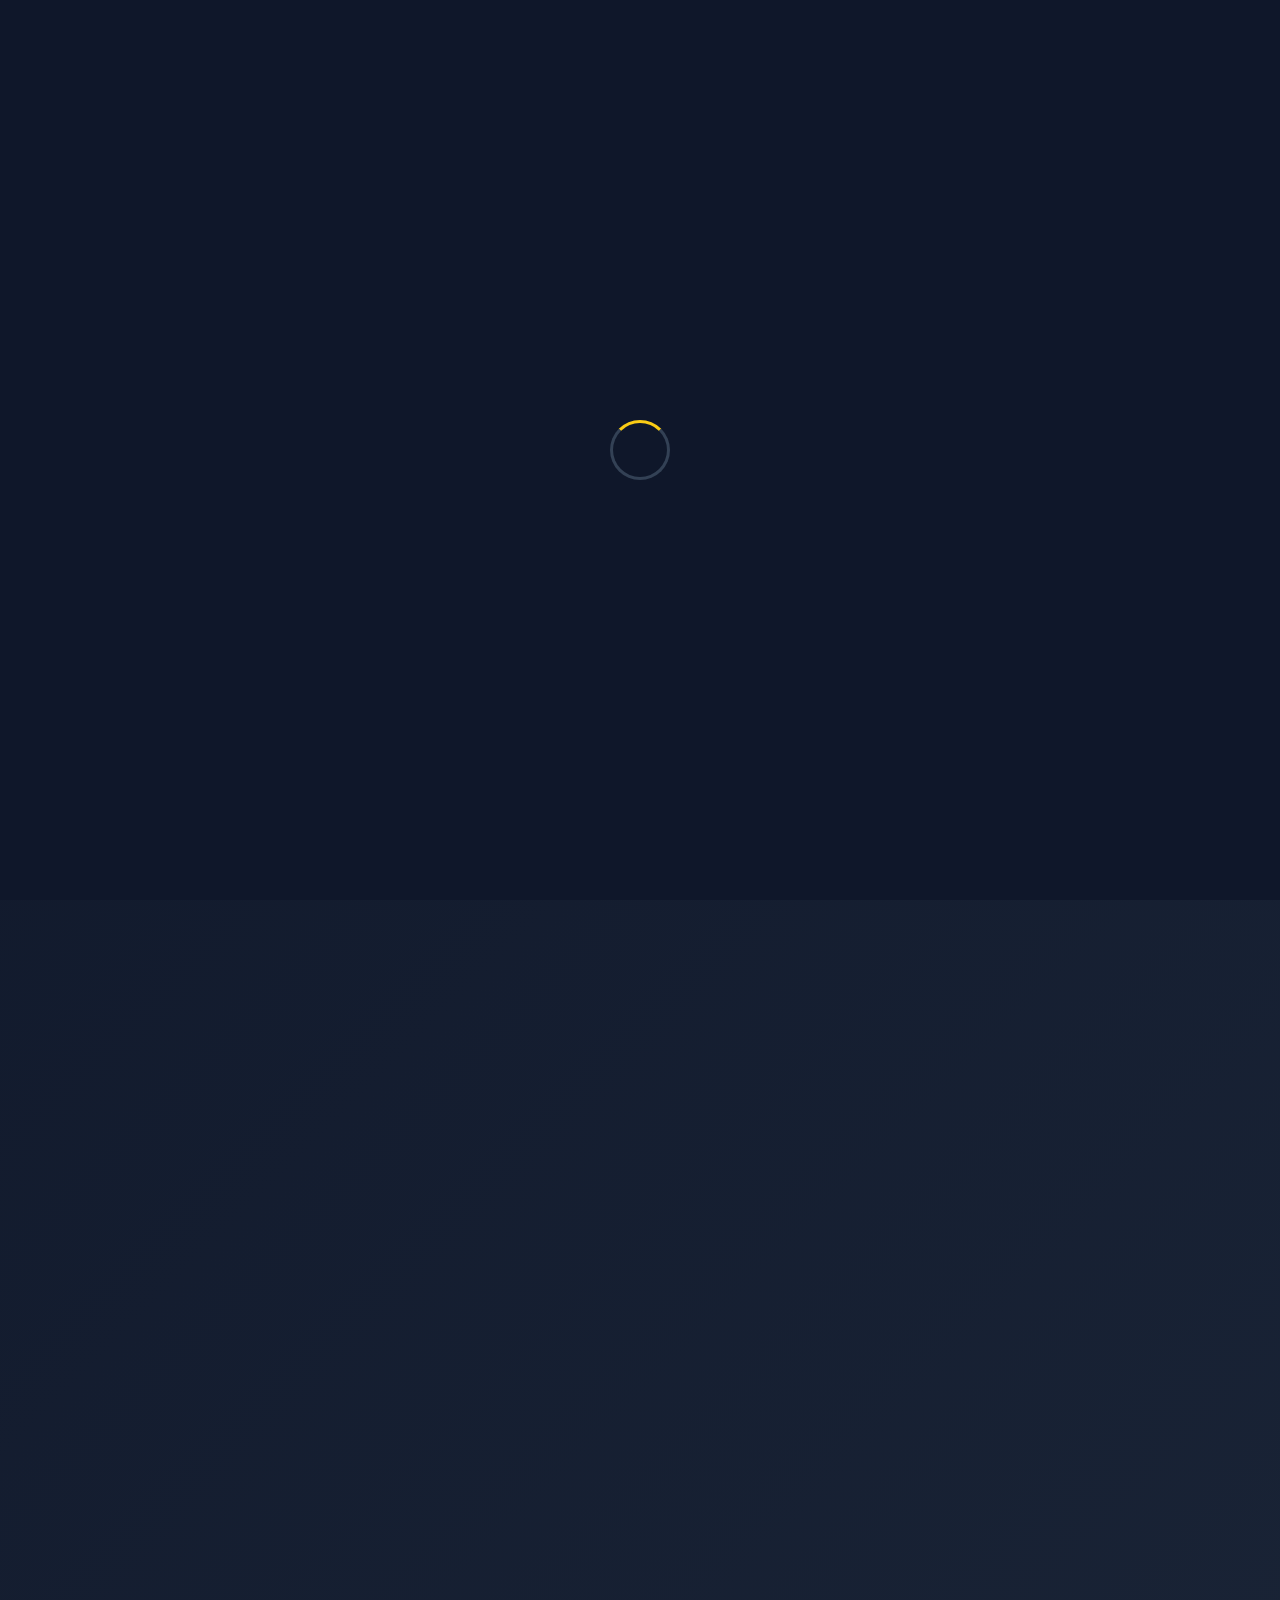
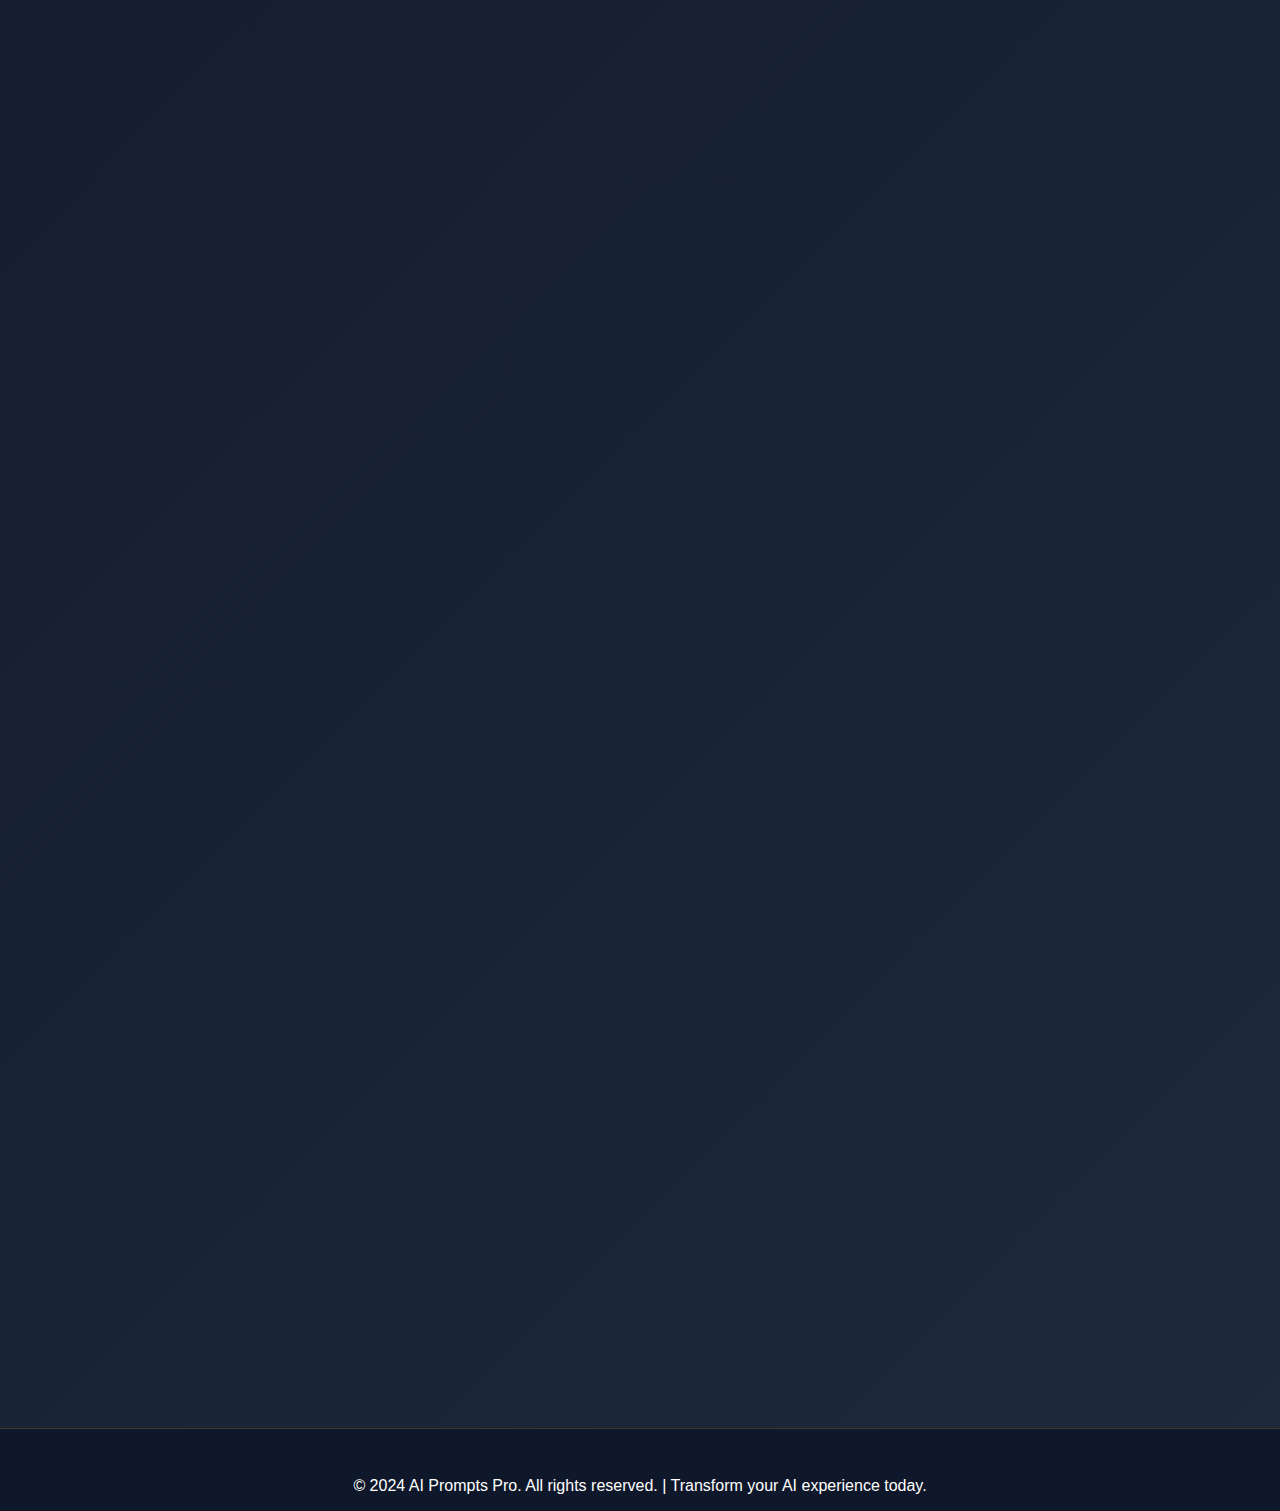
<file: public/landing-page.html>
<!DOCTYPE html>
<html lang="en">
<head>
    <meta charset="UTF-8">
    <meta name="viewport" content="width=device-width, initial-scale=1.0">
    <title>15,000 Premium AI Prompts Collection - Boost Your Productivity 10x</title>
    <meta name="description" content="Get instant access to 15,000+ professionally crafted AI prompts for ChatGPT, Claude & more. Transform your AI workflow with our premium prompt library. Limited time: $99 (reg $199)">
    
    <style>
        * {
            margin: 0;
            padding: 0;
            box-sizing: border-box;
        }

        :root {
            --navy-900: #0f172a;
            --navy-800: #1e293b;
            --navy-700: #334155;
            --navy-600: #475569;
            --gold-400: #facc15;
            --gold-500: #eab308;
            --emerald-500: #10b981;
            --red-500: #ef4444;
            --white: #ffffff;
            --gray-100: #f1f5f9;
            --gray-200: #e2e8f0;
            --shadow-glow: 0 0 30px rgba(250, 204, 21, 0.3);
        }

        body {
            font-family: 'Inter', -apple-system, BlinkMacSystemFont, sans-serif;
            background: linear-gradient(135deg, var(--navy-900) 0%, var(--navy-800) 100%);
            color: var(--white);
            cursor: none;
            overflow-x: hidden;
        }

        /* Custom Cursor */
        .custom-cursor {
            position: fixed;
            width: 20px;
            height: 20px;
            border: 2px solid var(--gold-400);
            border-radius: 50%;
            pointer-events: none;
            z-index: 9999;
            transition: all 0.2s ease;
            background: transparent;
        }

        .custom-cursor.hover {
            transform: scale(1.5);
            background: rgba(250, 204, 21, 0.2);
        }

        /* Preloader */
        .preloader {
            position: fixed;
            top: 0;
            left: 0;
            width: 100%;
            height: 100%;
            background: var(--navy-900);
            display: flex;
            align-items: center;
            justify-content: center;
            z-index: 10000;
            transition: opacity 0.5s ease;
        }

        .preloader.hidden {
            opacity: 0;
            pointer-events: none;
        }

        .loader {
            width: 60px;
            height: 60px;
            border: 3px solid var(--navy-700);
            border-top: 3px solid var(--gold-400);
            border-radius: 50%;
            animation: spin 1s linear infinite;
        }

        @keyframes spin {
            0% { transform: rotate(0deg); }
            100% { transform: rotate(360deg); }
        }

        /* Header */
        .header {
            position: fixed;
            top: 0;
            width: 100%;
            background: rgba(15, 23, 42, 0.95);
            backdrop-filter: blur(10px);
            padding: 1rem 2rem;
            z-index: 1000;
            transition: all 0.3s ease;
        }

        .nav {
            display: flex;
            justify-content: space-between;
            align-items: center;
            max-width: 1200px;
            margin: 0 auto;
        }

        .logo {
            font-size: 1.5rem;
            font-weight: bold;
            color: var(--gold-400);
        }

        .nav-links {
            display: flex;
            list-style: none;
            gap: 2rem;
        }

        .nav-links a {
            color: var(--white);
            text-decoration: none;
            transition: color 0.3s ease;
        }

        .nav-links a:hover {
            color: var(--gold-400);
        }

        .cta-btn {
            background: linear-gradient(135deg, var(--gold-400), var(--gold-500));
            color: var(--navy-900);
            padding: 0.75rem 1.5rem;
            border: none;
            border-radius: 8px;
            font-weight: 600;
            cursor: pointer;
            transition: all 0.3s ease;
            animation: pulse 2s infinite;
        }

        .cta-btn:hover {
            transform: translateY(-2px);
            box-shadow: var(--shadow-glow);
        }

        @keyframes pulse {
            0%, 100% { transform: scale(1); }
            50% { transform: scale(1.05); }
        }

        /* Hero Section */
        .hero {
            min-height: 100vh;
            display: flex;
            align-items: center;
            justify-content: center;
            text-align: center;
            padding: 6rem 2rem 2rem;
            position: relative;
            overflow: hidden;
        }

        .hero::before {
            content: '';
            position: absolute;
            top: 0;
            left: 0;
            right: 0;
            bottom: 0;
            background: radial-gradient(circle at 50% 50%, rgba(250, 204, 21, 0.1) 0%, transparent 70%);
            z-index: -1;
        }

        .hero-content {
            max-width: 800px;
            z-index: 2;
        }

        .hero h1 {
            font-size: 3.5rem;
            font-weight: 800;
            margin-bottom: 1.5rem;
            background: linear-gradient(135deg, var(--white), var(--gold-400));
            -webkit-background-clip: text;
            -webkit-text-fill-color: transparent;
            animation: slideUp 1s ease-out;
        }

        .hero p {
            font-size: 1.25rem;
            margin-bottom: 2rem;
            opacity: 0.9;
            animation: slideUp 1s ease-out 0.2s both;
        }

        .pricing-section {
            background: rgba(255, 255, 255, 0.1);
            backdrop-filter: blur(10px);
            border-radius: 16px;
            padding: 2rem;
            margin: 2rem 0;
            border: 1px solid rgba(250, 204, 21, 0.3);
            animation: slideUp 1s ease-out 0.4s both;
        }

        .countdown-timer {
            background: var(--red-500);
            color: var(--white);
            padding: 1rem 2rem;
            border-radius: 12px;
            font-size: 2rem;
            font-weight: bold;
            margin-bottom: 1.5rem;
            animation: glow 2s ease-in-out infinite alternate;
            text-align: center;
        }

        @keyframes glow {
            from { box-shadow: 0 0 20px rgba(239, 68, 68, 0.5); }
            to { box-shadow: 0 0 30px rgba(239, 68, 68, 0.8); }
        }

        .price-container {
            display: flex;
            justify-content: center;
            align-items: center;
            gap: 2rem;
            margin-bottom: 2rem;
        }

        .old-price {
            font-size: 2rem;
            color: var(--red-500);
            text-decoration: line-through;
        }

        .new-price {
            font-size: 3rem;
            color: var(--emerald-500);
            font-weight: bold;
        }

        .expired-price {
            font-size: 3rem;
            color: var(--red-500);
            font-weight: bold;
        }

        @keyframes slideUp {
            from { opacity: 0; transform: translateY(30px); }
            to { opacity: 1; transform: translateY(0); }
        }

        @keyframes fadeInUp {
            from { opacity: 0; transform: translateY(20px); }
            to { opacity: 1; transform: translateY(0); }
        }

        /* Features Section */
        .features {
            padding: 6rem 2rem;
            max-width: 1200px;
            margin: 0 auto;
        }

        .features h2 {
            text-align: center;
            font-size: 2.5rem;
            margin-bottom: 3rem;
            color: var(--gold-400);
        }

        .features-grid {
            display: grid;
            grid-template-columns: repeat(auto-fit, minmax(300px, 1fr));
            gap: 2rem;
        }

        .feature-card {
            background: rgba(255, 255, 255, 0.05);
            border-radius: 16px;
            padding: 2rem;
            text-align: center;
            transition: all 0.3s ease;
            border: 1px solid rgba(250, 204, 21, 0.2);
        }

        .feature-card:hover {
            transform: translateY(-5px);
            box-shadow: var(--shadow-glow);
            border-color: var(--gold-400);
        }

        .feature-icon {
            width: 60px;
            height: 60px;
            background: var(--gold-400);
            border-radius: 50%;
            margin: 0 auto 1rem;
            display: flex;
            align-items: center;
            justify-content: center;
            font-size: 1.5rem;
            color: var(--navy-900);
        }

        /* Testimonials */
        .testimonials {
            padding: 6rem 2rem;
            background: rgba(255, 255, 255, 0.02);
        }

        .testimonials h2 {
            text-align: center;
            font-size: 2.5rem;
            margin-bottom: 3rem;
            color: var(--gold-400);
        }

        .testimonials-grid {
            display: grid;
            grid-template-columns: repeat(auto-fit, minmax(300px, 1fr));
            gap: 2rem;
            max-width: 1200px;
            margin: 0 auto;
        }

        .testimonial {
            background: rgba(255, 255, 255, 0.05);
            border-radius: 16px;
            padding: 2rem;
            border: 1px solid rgba(250, 204, 21, 0.2);
        }

        .stars {
            color: var(--gold-400);
            margin-bottom: 1rem;
        }

        /* Contact Form */
        .contact {
            padding: 6rem 2rem;
            max-width: 800px;
            margin: 0 auto;
        }

        .contact h2 {
            text-align: center;
            font-size: 2.5rem;
            margin-bottom: 3rem;
            color: var(--gold-400);
        }

        .form-group {
            margin-bottom: 1.5rem;
        }

        .form-group label {
            display: block;
            margin-bottom: 0.5rem;
            color: var(--gold-400);
        }

        .form-group input,
        .form-group textarea {
            width: 100%;
            padding: 1rem;
            border: 1px solid rgba(250, 204, 21, 0.3);
            border-radius: 8px;
            background: rgba(255, 255, 255, 0.05);
            color: var(--white);
            transition: all 0.3s ease;
        }

        .form-group input:focus,
        .form-group textarea:focus {
            outline: none;
            border-color: var(--gold-400);
            box-shadow: 0 0 0 3px rgba(250, 204, 21, 0.1);
        }

        /* Footer */
        .footer {
            background: var(--navy-900);
            padding: 3rem 2rem 1rem;
            text-align: center;
            border-top: 1px solid rgba(250, 204, 21, 0.2);
        }

        /* Responsive */
        @media (max-width: 768px) {
            .hero h1 { font-size: 2.5rem; }
            .nav-links { display: none; }
            .price-container { flex-direction: column; gap: 1rem; }
            .countdown-timer { font-size: 1.5rem; }
        }

        /* Floating Elements */
        .floating-element {
            position: absolute;
            animation: float 6s ease-in-out infinite;
        }

        .floating-element:nth-child(1) { top: 20%; left: 10%; animation-delay: 0s; }
        .floating-element:nth-child(2) { top: 60%; right: 10%; animation-delay: 2s; }
        .floating-element:nth-child(3) { bottom: 20%; left: 15%; animation-delay: 4s; }

        @keyframes float {
            0%, 100% { transform: translateY(0px); }
            50% { transform: translateY(-20px); }
        }

        .scroll-reveal {
            opacity: 0;
            transform: translateY(30px);
            transition: all 0.6s ease;
        }

        .scroll-reveal.revealed {
            opacity: 1;
            transform: translateY(0);
        }
    </style>
</head>
<body>
    <!-- Custom Cursor -->
    <div class="custom-cursor" id="cursor"></div>

    <!-- Preloader -->
    <div class="preloader" id="preloader">
        <div class="loader"></div>
    </div>

    <!-- Header -->
    <header class="header">
        <nav class="nav">
            <div class="logo">🧠 AI Prompts Pro</div>
            <ul class="nav-links">
                <li><a href="#features">Features</a></li>
                <li><a href="#testimonials">Reviews</a></li>
                <li><a href="#contact">Contact</a></li>
            </ul>
            <button class="cta-btn">Get Started</button>
        </nav>
    </header>

    <!-- Hero Section -->
    <section class="hero">
        <div class="floating-element">✨</div>
        <div class="floating-element">🚀</div>
        <div class="floating-element">💡</div>
        
        <div class="hero-content">
            <h1>15,000 Premium AI Prompts Collection</h1>
            <p>Transform your AI workflow with professionally crafted prompts for ChatGPT, Claude, and more. Boost your productivity 10x with our comprehensive prompt library.</p>
            
            <div class="pricing-section">
                <div class="countdown-timer" id="countdown">
                    ⏰ FLASH SALE ENDS IN: <span id="timer">05:00</span>
                </div>
                
                <div class="price-container" id="priceContainer">
                    <div class="old-price">$199</div>
                    <div class="new-price" id="newPrice">$99</div>
                </div>
                
                <button class="cta-btn" style="font-size: 1.2rem; padding: 1rem 2rem;">
                    🔥 Get Instant Access Now
                </button>
            </div>
        </div>
    </section>

    <!-- Features Section -->
    <section class="features scroll-reveal" id="features">
        <h2>What's Inside Your Prompt Collection</h2>
        <div class="features-grid">
            <div class="feature-card">
                <div class="feature-icon">💼</div>
                <h3>Business & Marketing</h3>
                <p>2,500+ prompts for content creation, social media, email marketing, and business strategy.</p>
            </div>
            <div class="feature-card">
                <div class="feature-icon">🎨</div>
                <h3>Creative Writing</h3>
                <p>3,000+ prompts for storytelling, copywriting, and creative content generation.</p>
            </div>
            <div class="feature-card">
                <div class="feature-icon">💻</div>
                <h3>Programming & Tech</h3>
                <p>2,000+ prompts for code generation, debugging, and technical documentation.</p>
            </div>
            <div class="feature-card">
                <div class="feature-icon">📚</div>
                <h3>Education & Learning</h3>
                <p>1,500+ prompts for lesson planning, tutoring, and educational content.</p>
            </div>
            <div class="feature-card">
                <div class="feature-icon">🏥</div>
                <h3>Healthcare & Wellness</h3>
                <p>1,000+ prompts for health advice, fitness planning, and wellness coaching.</p>
            </div>
            <div class="feature-card">
                <div class="feature-icon">💰</div>
                <h3>Finance & Investment</h3>
                <p>1,500+ prompts for financial planning, investment analysis, and budgeting.</p>
            </div>
            <div class="feature-card">
                <div class="feature-icon">🎯</div>
                <h3>Productivity & Organization</h3>
                <p>2,000+ prompts for task management, goal setting, and personal development.</p>
            </div>
            <div class="feature-card">
                <div class="feature-icon">🌟</div>
                <h3>Personal & Lifestyle</h3>
                <p>1,500+ prompts for personal growth, relationships, and daily life optimization.</p>
            </div>
        </div>
    </section>

    <!-- Testimonials -->
    <section class="testimonials scroll-reveal" id="testimonials">
        <h2>What Our Customers Say</h2>
        <div class="testimonials-grid">
            <div class="testimonial">
                <div class="stars">⭐⭐⭐⭐⭐</div>
                <p>"This collection transformed my content creation process. I'm generating high-quality content 10x faster now!"</p>
                <h4>- Sarah Johnson, Content Creator</h4>
            </div>
            <div class="testimonial">
                <div class="stars">⭐⭐⭐⭐⭐</div>
                <p>"As a developer, the coding prompts are invaluable. They help me solve complex problems and write better documentation."</p>
                <h4>- Mike Chen, Software Developer</h4>
            </div>
            <div class="testimonial">
                <div class="stars">⭐⭐⭐⭐⭐</div>
                <p>"The business prompts helped me scale my marketing agency. ROI was immediate and substantial."</p>
                <h4>- Emily Rodriguez, Marketing Agency Owner</h4>
            </div>
        </div>
    </section>

    <!-- Contact Form -->
    <section class="contact scroll-reveal" id="contact">
        <h2>Get in Touch</h2>
        <form>
            <div class="form-group">
                <label for="name">Name</label>
                <input type="text" id="name" name="name" required>
            </div>
            <div class="form-group">
                <label for="email">Email</label>
                <input type="email" id="email" name="email" required>
            </div>
            <div class="form-group">
                <label for="message">Message</label>
                <textarea id="message" name="message" rows="5" required></textarea>
            </div>
            <button type="submit" class="cta-btn" style="width: 100%;">Send Message</button>
        </form>
    </section>

    <!-- Footer -->
    <footer class="footer">
        <p>&copy; 2024 AI Prompts Pro. All rights reserved. | Transform your AI experience today.</p>
    </footer>

    <script>
        // Custom Cursor
        const cursor = document.getElementById('cursor');
        const clickableElements = document.querySelectorAll('button, a, input, textarea');

        document.addEventListener('mousemove', (e) => {
            cursor.style.left = e.clientX + 'px';
            cursor.style.top = e.clientY + 'px';
        });

        clickableElements.forEach(el => {
            el.addEventListener('mouseenter', () => cursor.classList.add('hover'));
            el.addEventListener('mouseleave', () => cursor.classList.remove('hover'));
        });

        // Preloader
        window.addEventListener('load', () => {
            setTimeout(() => {
                document.getElementById('preloader').classList.add('hidden');
            }, 1500);
        });

        // Countdown Timer
        let timeLeft = 300; // 5 minutes in seconds
        const timer = document.getElementById('timer');
        const newPrice = document.getElementById('newPrice');
        const priceContainer = document.getElementById('priceContainer');

        function updateTimer() {
            const minutes = Math.floor(timeLeft / 60);
            const seconds = timeLeft % 60;
            timer.textContent = `${minutes.toString().padStart(2, '0')}:${seconds.toString().padStart(2, '0')}`;
            
            if (timeLeft <= 0) {
                // Timer expired - show only old price
                priceContainer.innerHTML = '<div class="expired-price">$199</div>';
                document.getElementById('countdown').style.display = 'none';
                clearInterval(countdownInterval);
            }
            
            timeLeft--;
        }

        const countdownInterval = setInterval(updateTimer, 1000);
        updateTimer(); // Initial call

        // Scroll Reveal Animation
        const observerOptions = {
            threshold: 0.1,
            rootMargin: '0px 0px -50px 0px'
        };

        const observer = new IntersectionObserver((entries) => {
            entries.forEach(entry => {
                if (entry.isIntersecting) {
                    entry.target.classList.add('revealed');
                }
            });
        }, observerOptions);

        document.querySelectorAll('.scroll-reveal').forEach(el => {
            observer.observe(el);
        });

        // Smooth Scrolling
        document.querySelectorAll('a[href^="#"]').forEach(anchor => {
            anchor.addEventListener('click', function (e) {
                e.preventDefault();
                const target = document.querySelector(this.getAttribute('href'));
                if (target) {
                    target.scrollIntoView({
                        behavior: 'smooth',
                        block: 'start'
                    });
                }
            });
        });

        // Form Animation
        const formInputs = document.querySelectorAll('input, textarea');
        formInputs.forEach(input => {
            input.addEventListener('focus', function() {
                this.style.transform = 'scale(1.02)';
            });
            
            input.addEventListener('blur', function() {
                this.style.transform = 'scale(1)';
            });
        });

        // Parallax Effect for Header
        window.addEventListener('scroll', () => {
            const scrolled = window.pageYOffset;
            const parallax = document.querySelector('.hero');
            const speed = scrolled * 0.5;
            parallax.style.transform = `translateY(${speed}px)`;
        });

        // CTA Button Click Handler
        document.querySelectorAll('.cta-btn').forEach(btn => {
            btn.addEventListener('click', () => {
                alert('Redirecting to secure checkout... 🚀');
            });
        });

        // Form Submission
        document.querySelector('form').addEventListener('submit', (e) => {
            e.preventDefault();
            alert('Thank you for your message! We\'ll get back to you soon. 📧');
        });
    </script>
</body>
</html>
</file>
